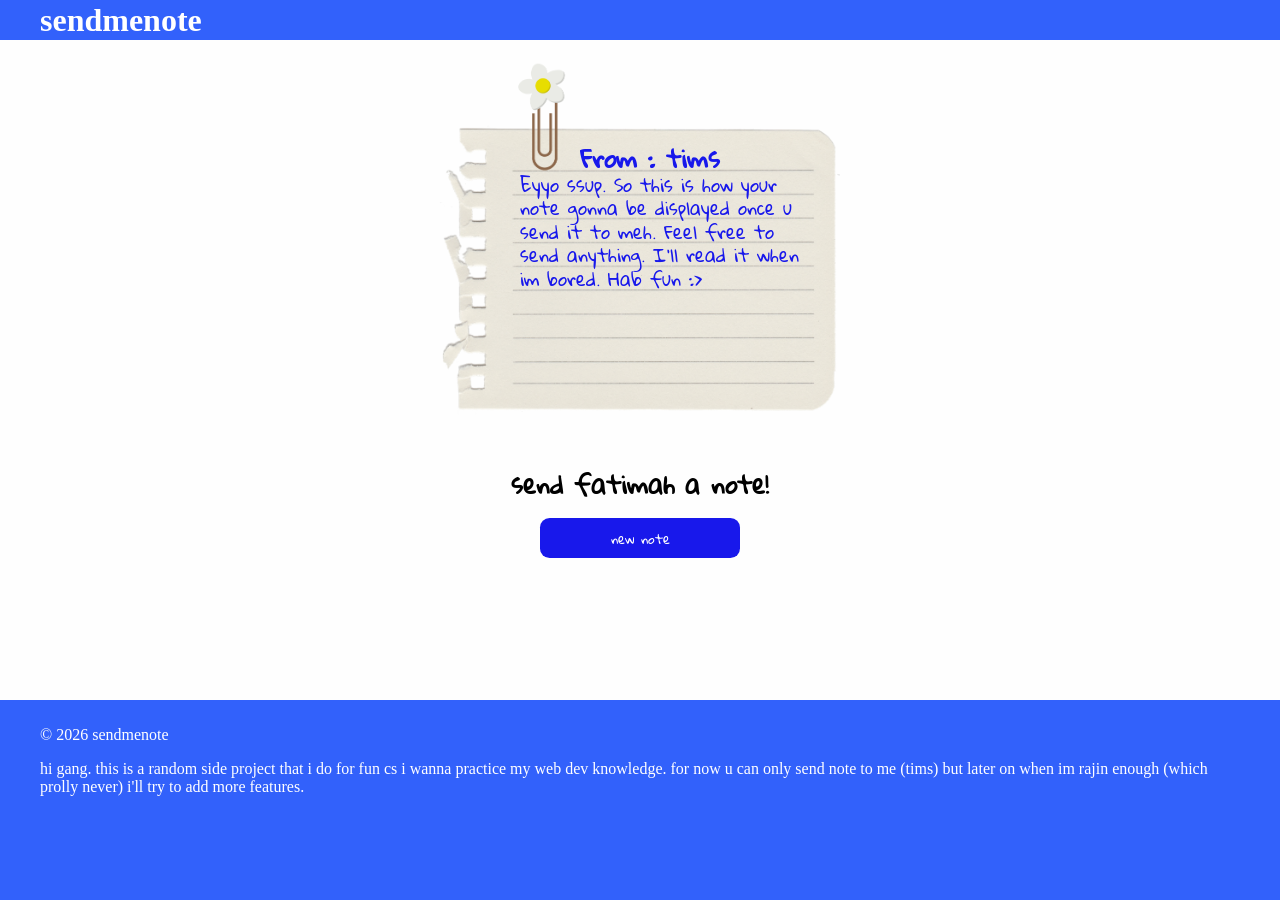
<file: templates/index.html>
<!DOCTYPE html>
<html lang="en">
<head>
  <meta charset="UTF-8" />
  <meta name="viewport" content="width=device-width, initial-scale=1.0" />
  <title>sendmenote</title>
</head>
<body>

  <header>
    <div class="navbar">
        <h1>sendmenote</h1>
    </div>
  </header>

  <main>
    <section>
        <div class="image-area">
            <p class="text1">From : tims</p>
            <p class="text2">Eyyo ssup. So this is how your note gonna be displayed once u send it to meh. Feel free to send anything. 
              I'll read it when im bored. Hab fun :> </p>
        </div>
        <div class="instruction">
            <h2>send fatimah a note!</h2>
            <form method="GET" action="{{url_for('newnote')}}">
                <button type="submit">new note</button>
            </form>
        </div>
    </section>
  </main>

  <footer>
    <p>© 2026 sendmenote</p>
    <p>hi gang. this is a random side project that i do for fun cs i wanna practice my web dev knowledge. 
        for now u can only send note to me (tims) but later on when im rajin enough 
        (which prolly never) i'll try to add more features.</p>
    
  </footer>

</body>

<style>
    @import url('https://fonts.googleapis.com/css2?family=Gloria+Hallelujah&family=Knewave&family=Lato:ital,wght@0,100;0,300;0,400;0,700;0,900;1,100;1,300;1,400;1,700;1,900&display=swap');
*{ box-sizing: border-box;}
html, body {
  margin: 0;
  min-height: 100%;
  height: 100%;
}
body {
  display: flex;
  flex-direction: column;
  background-color: #fefefe;
  scroll-behavior: smooth;
}
main {
  flex: 1;
}

.navbar {
    height: 40px;
    background: #3261fb; 
    display: flex; 
    color: rgb(255, 255, 255);
    justify-content: space-between;
    align-items: center; 
    padding: 0 40px; 
}

section { 
    height:600px; 
    font-family: "Gloria Hallelujah";
}

.image-area{
    position: relative;
    top: 180px;
    left: 50%;
    transform: translate(-50%, -50%);
    width: 500px;
    height: 400px;
    font-family: "Gloria Hallelujah";
    color: #1818eb;
    background-image: url("/static/background.png");
    background-size: cover;
    background-repeat: no-repeat;
}

/* text position */
.text1{
    position: absolute;
    top: 90px;
    left: 190px;
    font-size: 24px;
    font-weight: bold;
}

.text2{
    position: absolute;
    max-width: 300px;
    top: 135px;
    left: 130px;
    font-size: 18px;
    line-height: 1.3;
}

.instruction {
    width: 100%;
    max-width: 600px;
    margin: 20px auto;
    display: flex;
    flex-direction: column;
    justify-content: center;
    align-items: center;
    text-align: center;
    gap: 10px;
}

.instruction h2 {
    margin:0;
}
button {
    margin: 0;
    background-color: #1818eb;
    width: 200px;
    height: 40px;
    border-radius: 0.6rem;
    border-width: 1.15px;
    border: none;
    color: #fff;
    font-family: "Gloria Hallelujah";
}

.instruction button:hover{
    background-color: #262682;
    transition: all 0.475s;
}

footer {
    padding: 10px 40px; 
    background-color: #3261fb;
    height: 200px;
    color: white;
}
</style>
</html>
</file>
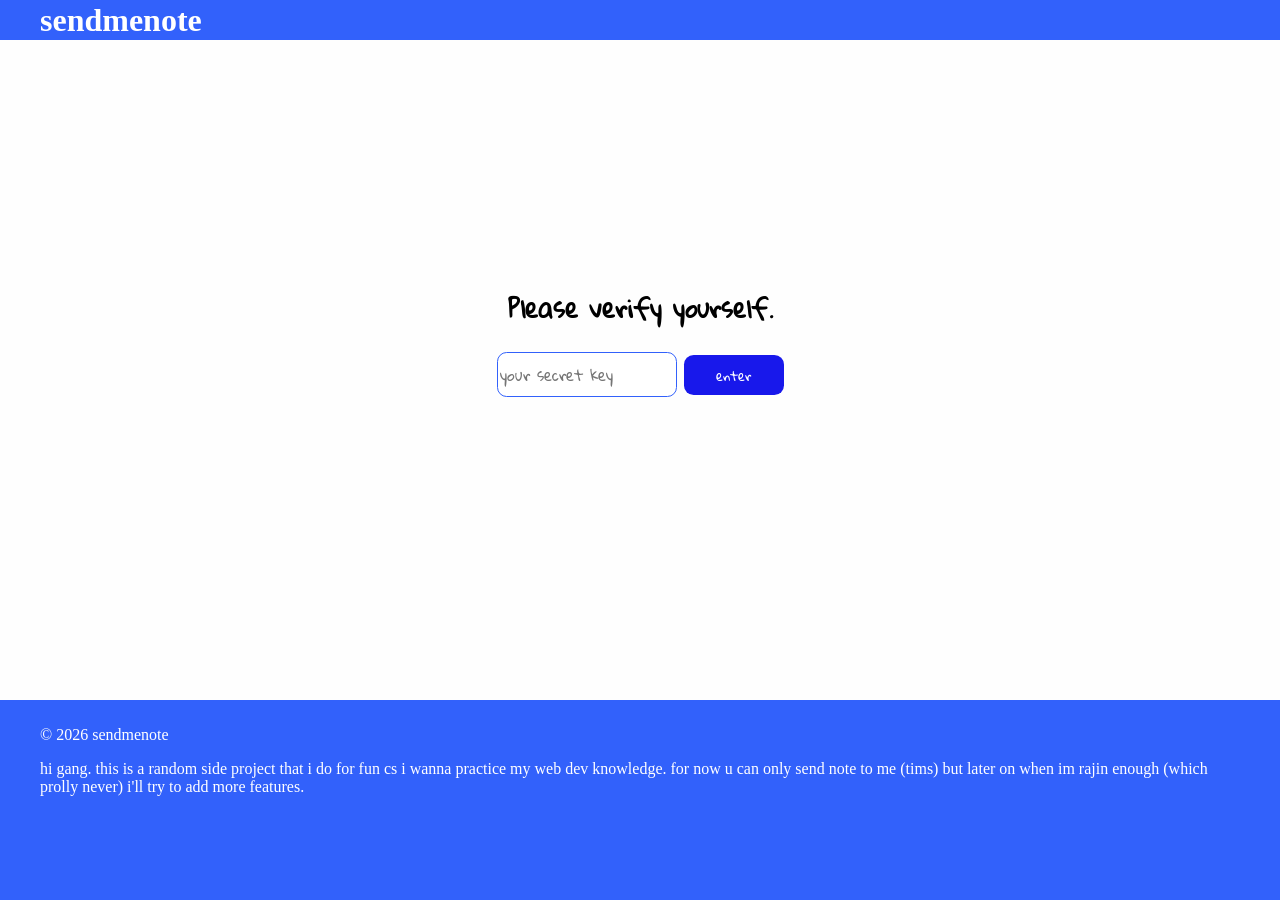
<file: templates/verify.html>
<!DOCTYPE html>
<html lang="en">
<head>
  <meta charset="UTF-8" />
  <meta name="viewport" content="width=device-width, initial-scale=1.0" />
  <title>sendmenote</title>
</head>
<body>

  <header>
    <div class="navbar">
        <h1>sendmenote</h1>
    </div>
  </header>

  <main>
    <section>
        <div class="instruction">
            <h2>Please verify yourself.</h2>
            <form method="POST" action="{{url_for('verify')}}">
                <input type="password" placeholder="your secret key" name="password">
                <button type="submit">enter</button>
            </form>
        </div>
    </section>
  </main>

  <footer>
    <p>© 2026 sendmenote</p>
    <p>hi gang. this is a random side project that i do for fun cs i wanna practice my web dev knowledge. 
        for now u can only send note to me (tims) but later on when im rajin enough 
        (which prolly never) i'll try to add more features.</p>
    
  </footer>

</body>

<style>
    @import url('https://fonts.googleapis.com/css2?family=Gloria+Hallelujah&family=Knewave&family=Lato:ital,wght@0,100;0,300;0,400;0,700;0,900;1,100;1,300;1,400;1,700;1,900&display=swap');
*{ box-sizing: border-box;}
html, body {
  margin: 0;
  min-height: 100%;
  height: 100%;
}
body {
  display: flex;
  flex-direction: column;
  background-color: #fefefe;
  scroll-behavior: smooth;
}
main {
  flex: 1;
}

.navbar {
    height: 40px;
    background: #3261fb; 
    display: flex; 
    color: rgb(255, 255, 255);
    justify-content: space-between;
    align-items: center; 
    padding: 0 40px; 
}

section { 
    min-height:600px; 
    font-family: "Gloria Hallelujah";
    display: flex;
    justify-content: center;
    align-items: center;
}

.image-area{
    position: relative;
    top: 180px;
    left: 50%;
    transform: translate(-50%, -50%);
    width: 500px;
    height: 400px;
    font-family: "Gloria Hallelujah";
    color: #1818eb;
    background-image: url("/static/background.png");
    background-size: cover;
    background-repeat: no-repeat;
}

/* text position */
.text1{
    position: absolute;
    top: 90px;
    left: 190px;
    font-size: 24px;
    font-weight: bold;
}

.text2{
    position: absolute;
    max-width: 300px;
    top: 135px;
    left: 130px;
    font-size: 18px;
    line-height: 1.3;
}

.instruction {
    width: 100%;
    max-width: 600px;
    margin: 20px auto;
    display: flex;
    flex-direction: column;
    justify-content: center;
    align-items: center;
    text-align: center;
    gap: 10px;
}

.instruction > * {
    width: 100%;
}

.instruction h2 {
    margin:0;
}

.instruction input{
    width: 30%;
    height: 45px;
    border: 2px solid #ebebeb;
    font-family: inherit;
    font-size: 15px;
    border-radius: 0.6rem;
    border-width: 1.15px;
    border-color: #3261fb;
    transition: all 0.375s;
    margin-top: 10px;
    margin-left: 0;
}

button {
    margin: 0;
    background-color: #1818eb;
    width: 100px;
    height: 40px;
    border-radius: 0.6rem;
    border-width: 1.15px;
    border: none;
    color: #fff;
    font-family: "Gloria Hallelujah";
}

.instruction button:hover{
    background-color: #262682;
    transition: all 0.475s;
}

footer {
    padding: 10px 40px; 
    background-color: #3261fb;
    height: 200px;
    color: white;
}
</style>
</html>
</file>
